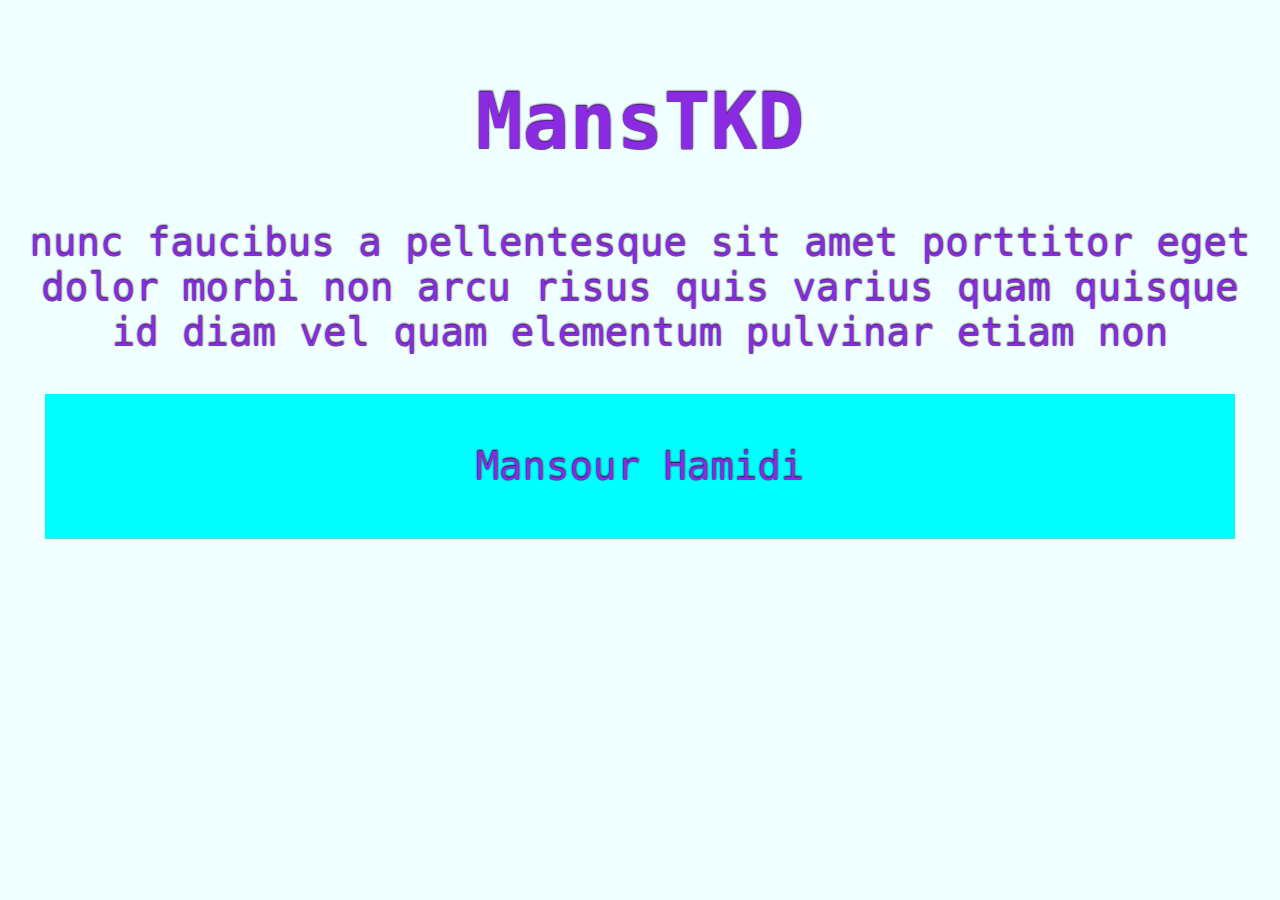
<file: index.html>
<!doctype html>
<html lang="fa">

  <head>
	<meta charset="utf-8">
	<title>Title 1</title>
	<meta name="viewport" content="width=device-width, initial-scale=1.0">
	<link rel="stylesheet" href="style.css">
  </head>

	<body>
	<h1> MansTKD</h1>
	
	<div> 
	<p> 
	nunc faucibus a pellentesque sit amet porttitor eget dolor morbi non arcu risus quis varius quam quisque id diam vel quam elementum pulvinar etiam non 
	</p>
	</div>
	
	<div class="man">Mansour Hamidi</div>

	</body>
</html>
</file>
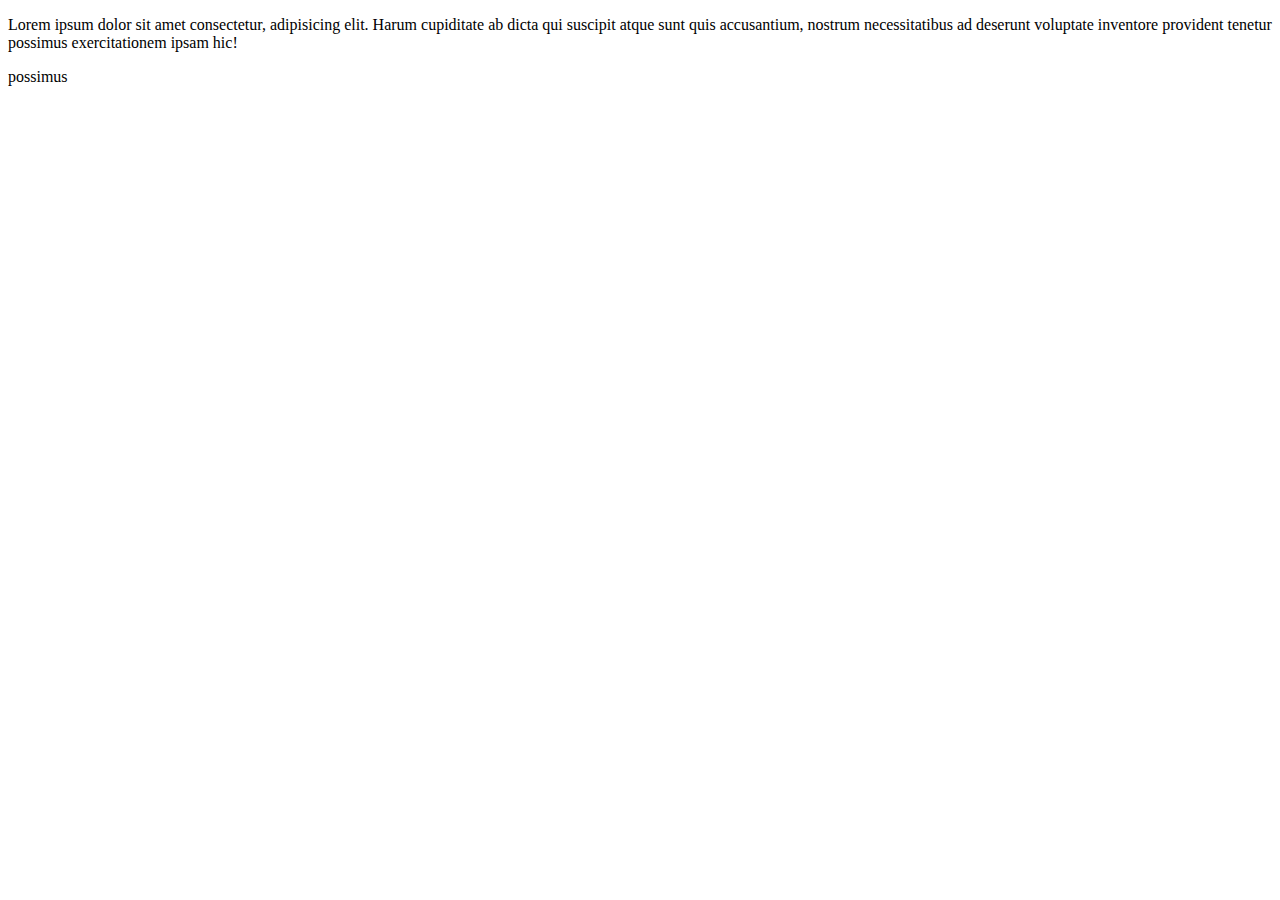
<file: HTML/01.html>
<!DOCTYPE html>
<html lang="en">

<head>
    <meta charset="UTF-8">
    <meta http-equiv="X-UA-Compatible" content="IE=edge">
    <meta name="viewport" content="width=device-width, initial-scale=1.0">
    <title>Document</title>
</head>

<body>
    <p>Lorem ipsum dolor sit amet consectetur, adipisicing elit. Harum cupiditate ab dicta qui suscipit atque sunt quis
        accusantium, nostrum necessitatibus ad deserunt voluptate inventore provident tenetur possimus exercitationem
        ipsam hic!
    </p>

    <div class="man">possimus</div>

</body>

</html>
</file>
<file: style.css>
body {
	
    color: blueviolet;
    background-color: azure;
    margin: 15px;
    padding: 10px;
    text-align: center;
    align-items: flex-start;
    font-size: xxx-large;
    font-family: monospace;
    text-shadow: 0px -1px 2px black;
}

.man {
	
	margin:20px;
	padding:50px;
	background-color:aqua;
	box-align:50px;
	align-items:center;
	text-align:10px;
	
	
}
</file>
